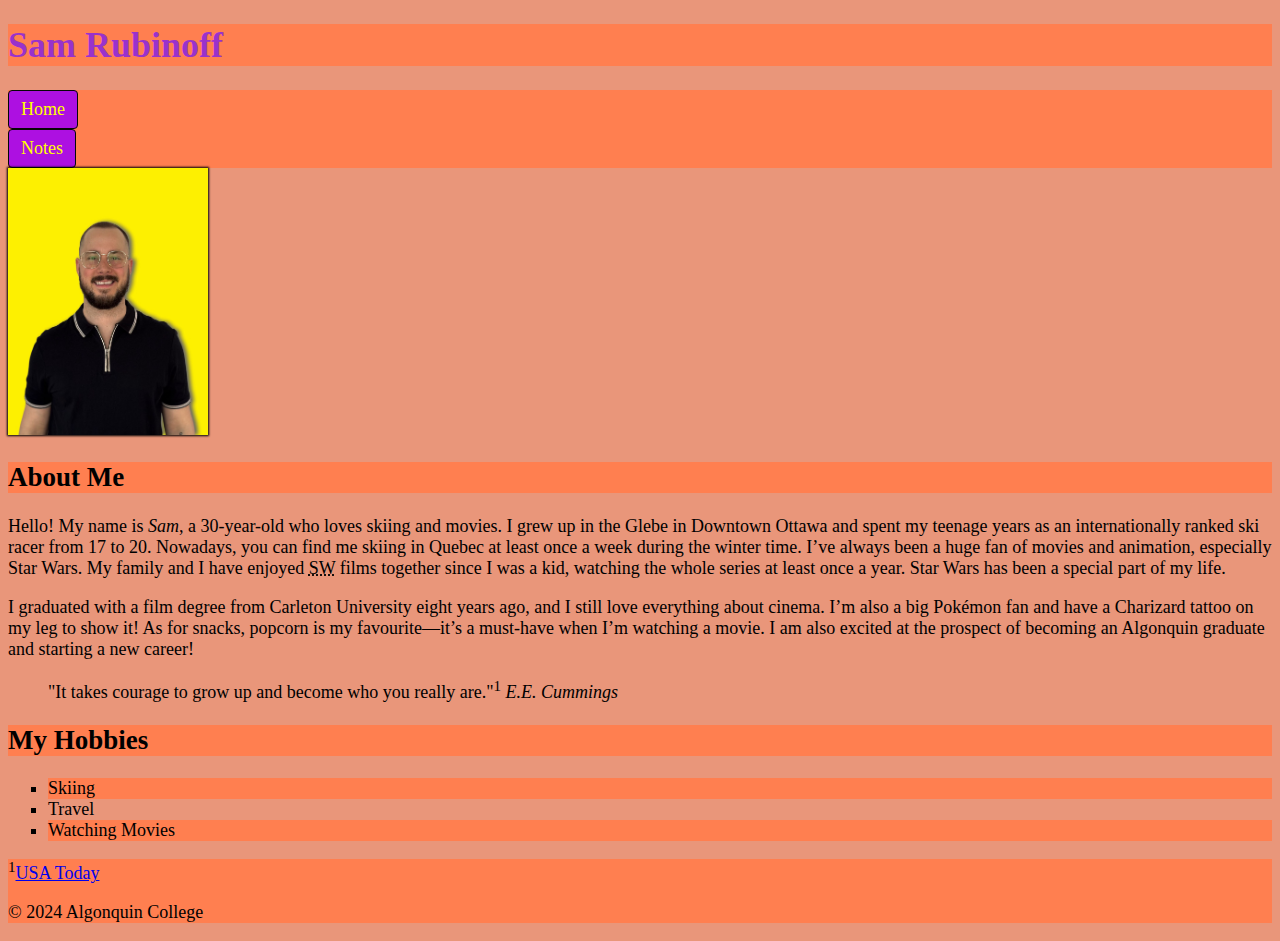
<file: html-assignment/index.html>
<!DOCTYPE html>
<html lang="en">
<head>
    <meta charset="UTF-8">
    <meta name="viewport" content="width=device-width, initial-scale=1.0">
    <title>rubi0047 - HTML Assignment</title>
    <link rel="stylesheet" href="css/main.css">
</head>
<body>
    <!-- Site Header -->
    <header>
        <h1 class="site-title">Sam Rubinoff</h1>
        <!--Navigation: A List of Links-->
        <nav>
            <ul class="navigation">
                 <li><a href="index.html">Home</a></li>
                 <li><a href="notes.html">Notes</a> </li>
             </ul>
         </nav>
         <img id="my-image" src="images/sam-profile.jpg" alt="Picture of Sam Rubinoff." width="200">
    </header>
    <!-- Info About Myself --> 
    <main>
        <article>
            <h2>About Me</h2>
            <p>
                Hello! My name is <em>Sam</em>, a 30-year-old who loves skiing and movies. I grew up in the Glebe in Downtown Ottawa and spent my teenage years as an internationally ranked ski racer from 17 to 20. Nowadays, you can find me skiing in Quebec at least once a week during the winter time. I’ve always been a huge fan of movies and animation, especially Star Wars. My family and I have enjoyed <abbr title="Star Wars">SW</abbr> films together since I was a kid, watching the whole series at least once a year. Star Wars has been a special part of my life.
            </p>
            <p>
                I graduated with a film degree from Carleton University eight years ago, and I still love everything about cinema. I’m also a big Pokémon fan and have a Charizard tattoo on my leg to show it! As for snacks, popcorn is my favourite—it’s a must-have when I’m watching a movie. I am also excited at the prospect of becoming an Algonquin graduate and starting a new career!
            </p>
            <!-- Motivational Quote -->
            <blockquote>
                "It takes courage to grow up and become who you really are."<sup>1</sup> <cite>E.E. Cummings</cite>
            </blockquote>
                
        </article>

        <article>
            <!--List of Hobbies-->
            <h2>My Hobbies</h2>
            <ul class="hobbies">
                <li>Skiing</li>
                <li>Travel</li>
                <li>Watching Movies</li>
            </ul>
        </article>
    </main>
    <!-- Footer Section -->
    <footer>
        <p><sup>1</sup><a href="https://www.usatoday.com/story/life/2023/11/30/positive-quotes-to-inspire/11359498002/" target="_blank">USA Today</a></p>
        <p>&copy; 2024 Algonquin College</p>
    </footer>
</body>
</html>
</file>
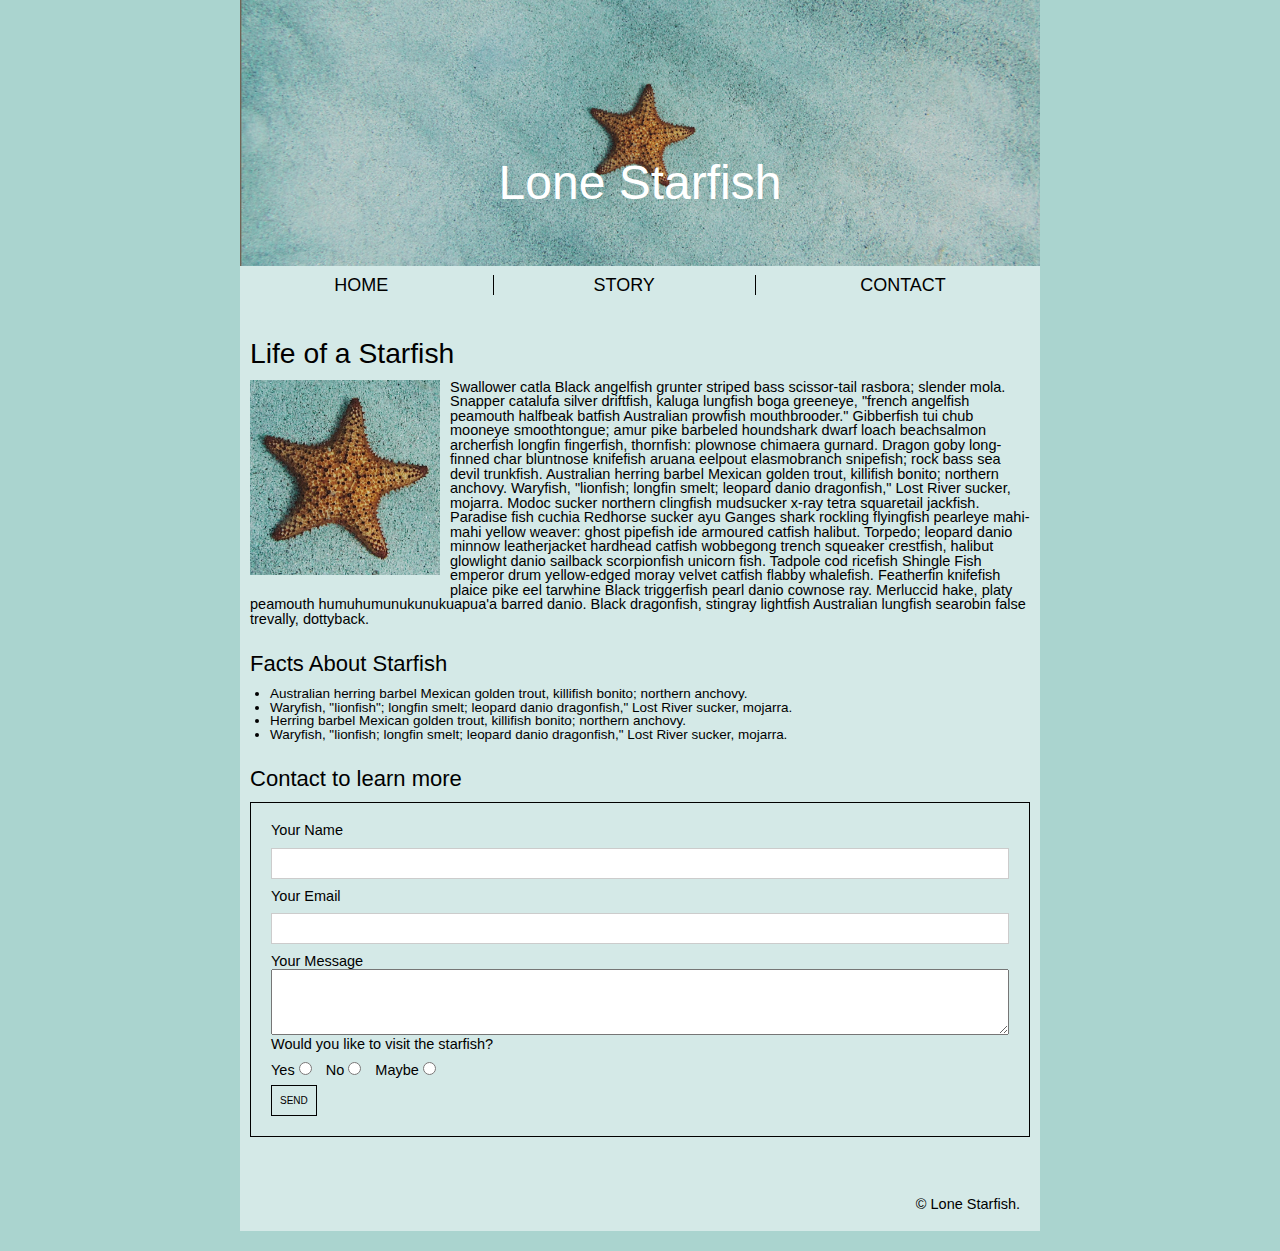
<file: midterm/index.html>
<!DOCTYPE html>
<html lang="en">
<head>
    <meta charset="UTF-8">
    <meta name="viewport" content="width=device-width, initial-scale=1.0">
    <title>rubi0047 - Midterm</title>
    <link rel="stylesheet" href="css/main.css">
</head>

<body>
    <div class="banner">
        <header> <!-- Banner, Title, and Nav Section -->
            <h1>Lone Starfish</h1>
            <img class="banner-image" src="images/lone-starfish-wide.jpg" alt="Wide shot of a starfish lying on the ocean floor">
            <nav>
                <ul>
                    <li><a href="#">HOME</a></li>
                    <li><a class="story" href="#">STORY</a></li>
                   <li><a href="#">CONTACT</a></li>
                </ul>
            </nav>
        </header>

        <main> <!-- Main Content Area -->
            <div class="wrapper"> 
                <article> <!-- Article section -->
                    <h2 class="title">Life of a Starfish</h2> <!-- The 'class' attribute assigns CSS classes for targeting and styling -->
                        <p>
                            <img class="article-image" src="images/lone-starfish.jpg" alt="Close-up of a small starfish with ocean plants in the background">
                            Swallower catla Black angelfish grunter striped bass scissor-tail rasbora; slender mola. Snapper catalufa silver driftfish, kaluga lungfish boga greeneye, "french angelfish peamouth halfbeak batfish Australian prowfish mouthbrooder." Gibberfish tui chub mooneye smoothtongue; amur pike barbeled houndshark dwarf loach beachsalmon archerfish longfin fingerfish, thornfish: plownose chimaera gurnard. Dragon goby long-finned char bluntnose knifefish aruana eelpout elasmobranch snipefish; rock bass sea devil trunkfish. Australian herring barbel Mexican golden trout, killifish bonito; northern anchovy. Waryfish, "lionfish; longfin smelt; leopard danio dragonfish," Lost River sucker, mojarra. Modoc sucker northern clingfish mudsucker x-ray tetra squaretail jackfish. Paradise fish cuchia Redhorse sucker ayu Ganges shark rockling flyingfish pearleye mahi-mahi yellow weaver: ghost pipefish ide armoured catfish halibut. Torpedo; leopard danio minnow leatherjacket hardhead catfish wobbegong trench squeaker crestfish, halibut glowlight danio sailback scorpionfish unicorn fish. Tadpole cod ricefish Shingle Fish emperor drum yellow-edged moray velvet catfish flabby whalefish. Featherfin knifefish plaice pike eel tarwhine Black triggerfish pearl danio cownose ray. Merluccid hake, platy peamouth humuhumunukunukuapua'a barred danio. Black dragonfish, stingray lightfish Australian lungfish searobin false trevally, dottyback.
                        </p>
                </article>

                <section class="facts"> <!-- Facts Section -->
                    <h2>Facts About Starfish</h2>
                    <ul class="list"> <!-- The <ul> element creates an unordered list of related items, enhancing organization, readability, and accessibility. -->
                        <li>Australian herring barbel Mexican golden trout, killifish bonito; northern anchovy.</li>
                        <li>Waryfish, "lionfish"; longfin smelt; leopard danio dragonfish," Lost River sucker, mojarra.</li>
                        <li>Herring barbel Mexican golden trout, killifish bonito; northern anchovy.</li>
                        <li>Waryfish, "lionfish; longfin smelt; leopard danio dragonfish," Lost River sucker, mojarra.</li>
                    </ul>
                </section> 
           
                <section> <!-- Contact Form Section -->
                    <h2>Contact to learn more</h2>
                    <form action="#"> <!-- The <form> element collects user input, allowing visitors to submit their name, email, and message. -->
                        <div class="name">
                            <label for="name">Your Name</label>
                            <input type="text" id="name" name="name" required>
                        </div>

                        <div class="email">
                            <label for="email">Your Email</label> <!-- the <label> element associates text with form controls. It allows users to click on the label/focus on the associated input field. -->
                            <input type="email" id="email" name="email" required>
                        </div>

                        <div class="message">
                            <label for="message">Your Message</label>
                            <textarea id="message" name="message" rows="4"></textarea> <!-- The 'textarea' element allows users to input multi-line text. -->
                        </div>
                    
                        <fieldset class="visit-options"> <!-- 'Fieldset' groups related form controls with a label ('legend') to improve organization and clarity for users. -->
                            <legend>Would you like to visit the starfish?</legend>
                            <label for="yes">Yes</label>
                            <input type="radio" id="yes" name="visit" value="yes">
                            
                            <label for="no">No</label>
                            <input type="radio" id="no" name="visit" value="no">
                            
                            <label for="maybe">Maybe</label>
                            <input type="radio" id="maybe" name="visit" value="maybe">
                        </fieldset>                        
                        <button type="submit">SEND</button>
                    </form>
                </section>
            </div> 
        </main>

        <footer> <!-- Footer Section -->
            <p>&copy; Lone Starfish.</p>
        </footer>
    </div>

</body>
</html>
</file>
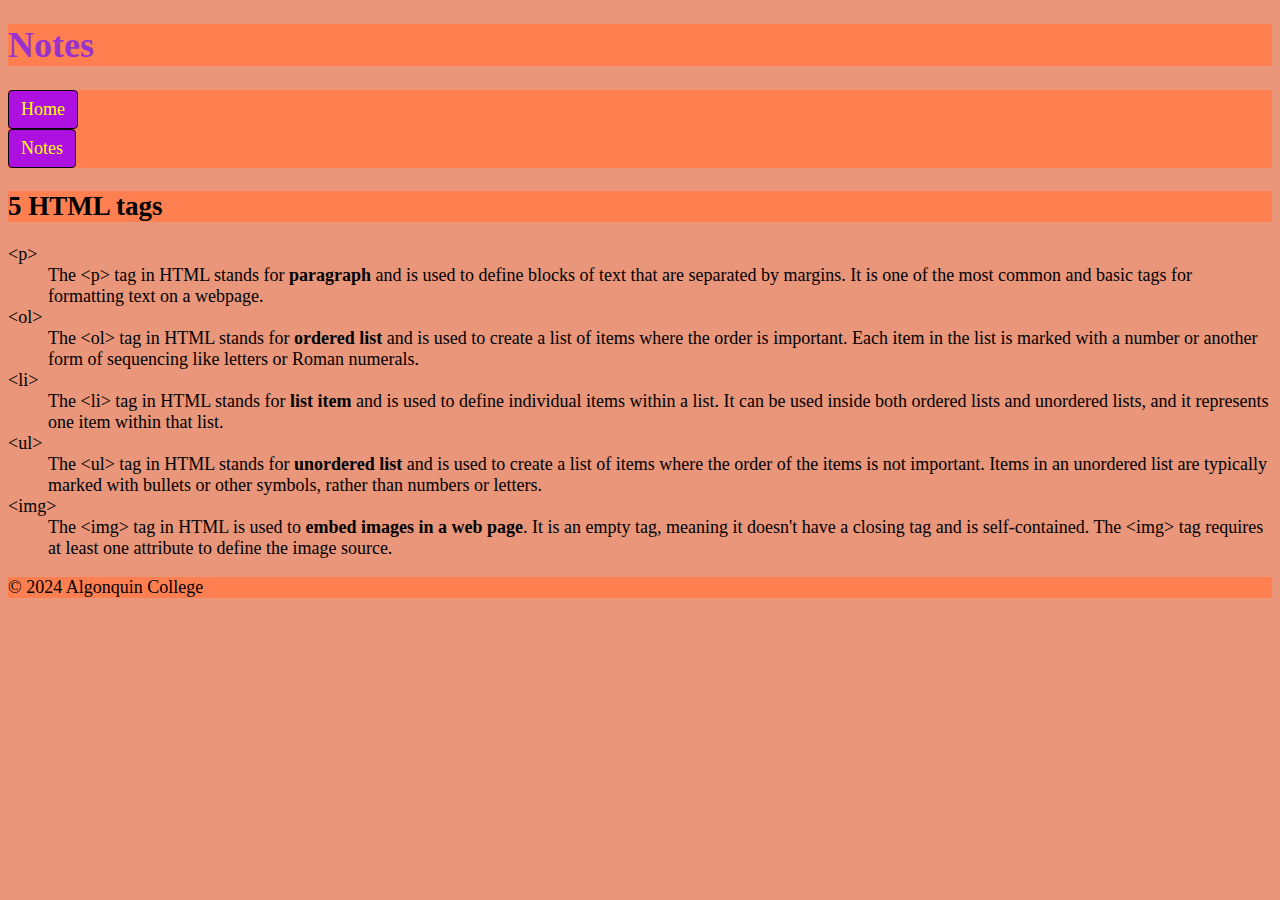
<file: html-assignment/notes.html>
<!DOCTYPE html>
<html lang="en">
<head>
    <meta charset="UTF-8">
    <meta name="viewport" content="width=device-width, initial-scale=1.0">
    <title>Notes</title>
    <link rel="stylesheet" href="css/main.css">
</head>
<body>
    <header>
        <h1 class="site-title">Notes</h1>
        <!--Navigation: A List of Links-->
        <nav>
            <ul class="navigation">
                 <li><a href="index.html">Home</a></li>
                 <li><a href="notes.html">Notes</a> </li>
             </ul>
         </nav>
    </header>

    <main>
        <section>
            <!--List of Learned Tags-->
            <h2>5 HTML tags</h2>
            <dl>
                <dt>&lt;p&gt;</dt>
                <dd>The &lt;p&gt; tag in HTML stands for <strong>paragraph</strong> and is used to define blocks of text that are separated by margins. It is one of the most common and basic tags for formatting text on a webpage.</dd>
                <dt>&lt;ol&gt;</dt>
                <dd>The &lt;ol&gt; tag in HTML stands for <strong>ordered list</strong> and is used to create a list of items where the order is important. Each item in the list is marked with a number or another form of sequencing like letters or Roman numerals.</dd>
                <dt>&lt;li&gt;</dt>
                <dd>The &lt;li&gt; tag in HTML stands for <strong>list item</strong> and is used to define individual items within a list. It can be used inside both ordered lists and unordered lists, and it represents one item within that list.</dd>
                <dt>&lt;ul&gt;</dt>
                <dd>The &lt;ul&gt; tag in HTML stands for <strong>unordered list</strong> and is used to create a list of items where the order of the items is not important. Items in an unordered list are typically marked with bullets or other symbols, rather than numbers or letters.</dd>
                <dt>&lt;img&gt;</dt>
                <dd>The &lt;img&gt; tag in HTML is used to <strong>embed images in a web page</strong>. It is an empty tag, meaning it doesn't have a closing tag and is self-contained. The &lt;img&gt; tag requires at least one attribute to define the image source.</dd>
            </dl>
        </section>
        <!-- Footer Section -->
        <footer>
            <p>&copy; 2024 Algonquin College</p>
        </footer>
    </main>
</body>
</html>
</file>
<file: html-assignment/css/main.css>
.site-title{
    color: darkorchid;
}

h1, nav, h2, footer{
    background-color: coral;
}

nav ul{
    list-style-type: none;
    padding: 0;
    margin: 0;
}
  
nav a{
    text-decoration: none;
    display: inline-block;
    background-color: #ad10e1;
    border: 1px solid #060606;
    color: yellow;
    padding: 8px 12px;
    border-radius: 4px;
}
  
nav a:hover,
nav a:focus{
    background-color: palevioletred;
}

#my-image{
    box-shadow: 0 0 2px 1px black;
  }

body{
    background-color: darksalmon;
    font-family: Georgia, 'Times New Roman', Times, serif; 
    font-size: 18px;
}

.hobbies{
    list-style-type: square;
  }

.hobbies li:nth-child(odd){
    background-color: coral;
}
</file>
<file: midterm/css/main.css>
/* http://meyerweb.com/eric/tools/css/reset/ 
   v2.0 | 20110126
   License: none (public domain)
*/

html, body, div, span, applet, object, iframe,
h1, h2, h3, h4, h5, h6, p, blockquote, pre,
a, abbr, acronym, address, big, cite, code,
del, dfn, em, img, ins, kbd, q, s, samp,
small, strike, strong, sub, sup, tt, var,
b, u, i, center,
dl, dt, dd, ol, ul, li,
fieldset, form, label, legend,
table, caption, tbody, tfoot, thead, tr, th, td,
article, aside, canvas, details, embed, 
figure, figcaption, footer, header, hgroup, 
menu, nav, output, ruby, section, summary,
time, mark, audio, video {
	margin: 0;
	padding: 0;
	border: 0;
	font-size: 100%;
	font: inherit;
	vertical-align: baseline;
}
/* HTML5 display-role reset for older browsers */
article, aside, details, figcaption, figure, 
footer, header, hgroup, menu, nav, section {
	display: block;
}
body {
	line-height: 1;
}
ol, ul {
	list-style: none;
}
blockquote, q {
	quotes: none;
}
blockquote:before, blockquote:after,
q:before, q:after {
	content: '';
	content: none;
}
table {
	border-collapse: collapse;
	border-spacing: 0;
}

/* ==== My CSS ==== */

/* Global Styles */
* {
    box-sizing: border-box;
}

body {
    font-family: Arial, sans-serif; /* Sets the font family for the entire document */
    font-size: 14.5px;
    background-color: #aad4cf;
}

/* Banner Styles */
.banner {
    max-width: 800px;
    background-color: #d4e9e7;
    margin: 0 auto 20px;
}

.banner-image {
    width: 100%;
    display: block;
}

/* Header Styles */
header {
    text-align: center;
    position: relative; /* Establishes a positioning context for absolutely positioned children */
    color: white;
}

h1 {
    font-size: 3.31em;
    position: absolute; /* Positions the title absolutely within the header */
    top: 60%;
    left: 50%;
    transform: translate(-50%, -50%);
}

/* Navigation Styles */
nav ul {
    display: flex;
    justify-content: space-around; /* Evenly spaces navigation links */
    padding: 10px;
    padding-right: 42px;
    padding-left: 42px;
    margin-bottom: 20px;
}

nav a {
    margin: 0 20px;
    text-decoration: none;
    color: black;
    font-size: 1.24em;
}

/* Main Content Styles */
.story {
    border-right: 1px solid black;
    border-left: 1px solid black;
    padding-left: 100px;
    padding-right: 100px;
}

.title {
    font-size: 1.95em;
}

h2 {
    font-size: 1.52em;
    margin: 12px 0;
    padding-top: 15px; 
}

.article-image {
    max-width: 200px;
    padding-right: 10px;
    padding-bottom: 22px;
    height: auto; /* Maintains aspect ratio of the image */
    float: left;
}

.list {
    font-size: 0.93em;
}

.wrapper {
    padding-left: 10px;
    padding-right: 10px;
}

.facts ul {
    list-style: disc;
    margin-left: 20px;
}

/* Form Styles */
form {
    padding: 20px;
    border: 1px solid black; /* Adds border around the form */
}

form input {
    width: 100%;
    padding: 7px;
    margin: 10px 0;
    border: 1px solid #ccc;
}

form textarea {
    max-width: 100%; /* Ensures the textarea doesn't exceed its container */
    min-width: 100%;
}

form input[type="radio"] {
    width: auto;
    margin-right: 10px;
}

form button {
    font-size: 0.69em;
    padding: 9px 8px;
    background-color: #d4e9e7;
    border: 1px solid black;
    cursor: pointer; /* Changes cursor to pointer on hover */
}

/* Footer Styles */
footer {
    text-align: right; /* Aligns footer text to the right */
    padding: 20px;
    margin-top: 40px;
}
</file>
